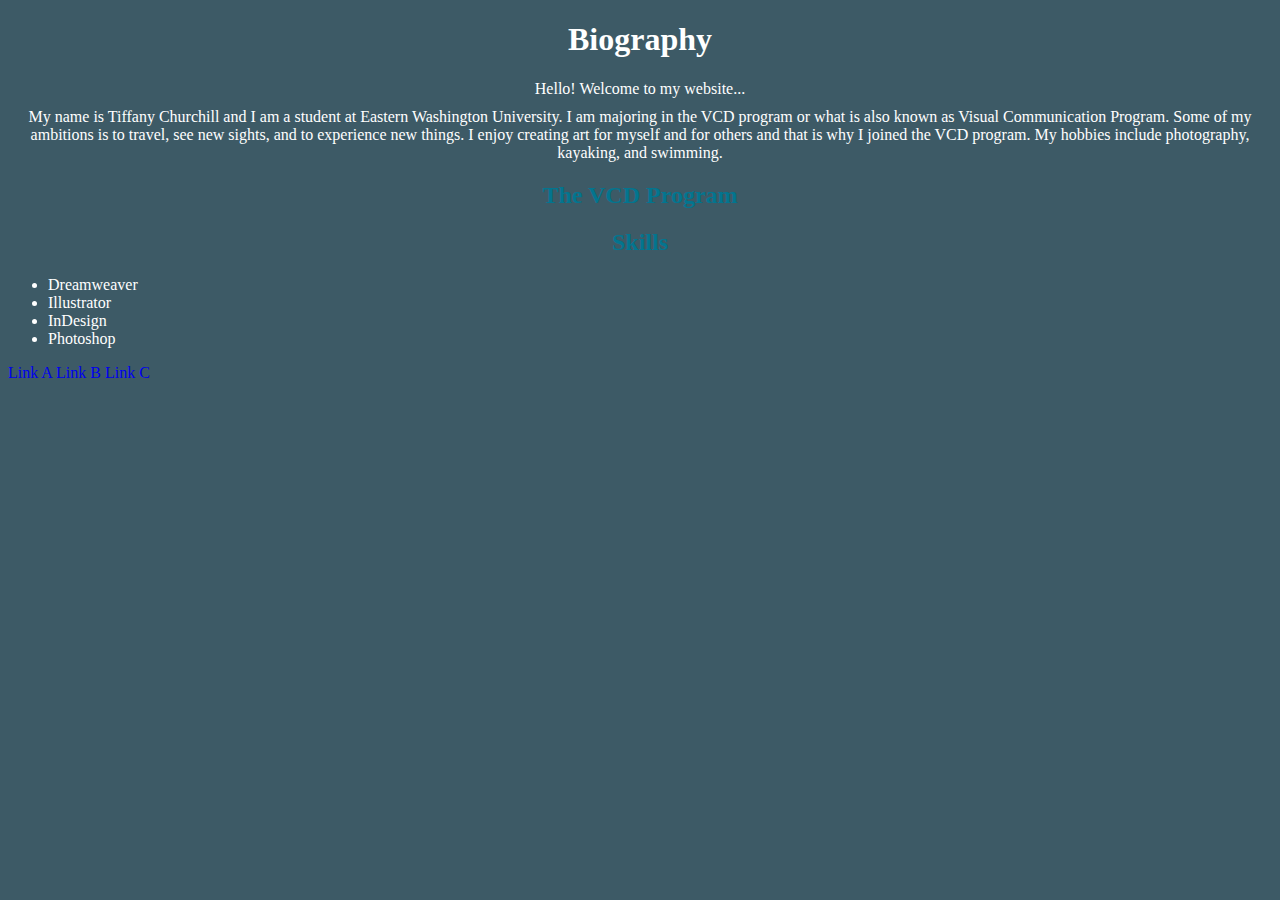
<file: bio (1)/index.html>
<!DOCTYPE html>
<html >
  <head>
    <meta charset="UTF-8">
    <title>Bio</title>
    
    
    
    
        <link rel="stylesheet" href="css/style.css">

    
    
    
  </head>

  <body>

    
<html>
<head>
<meta charset="UTF-8">
<title>Biography</title>
</head>

<body>
<h1>Biography</h1>
<p>Hello! Welcome to my website...</p>
<p>My name is Tiffany Churchill and I am a student at Eastern Washington University. I am majoring in the VCD program or what is also known as Visual Communication Program.
Some of my ambitions is to travel, see new sights, and to experience new things. I enjoy creating art for myself and for others and that is why I joined the VCD program. My hobbies include photography, kayaking, and swimming. </p>
<h2>The VCD Program </h2>
	
<h2>Skills</h2>
<ul>
<li>Dreamweaver</li>
<li>Illustrator</li>
<li>InDesign</li>
<li>Photoshop</li>
</ul>
  
 <a href="#">Link A</a>
 <a href="#">Link B</a>
 <a href="#">Link C</a>


</body>

</html>
    
    
    
    
    
  </body>
</html>
</file>
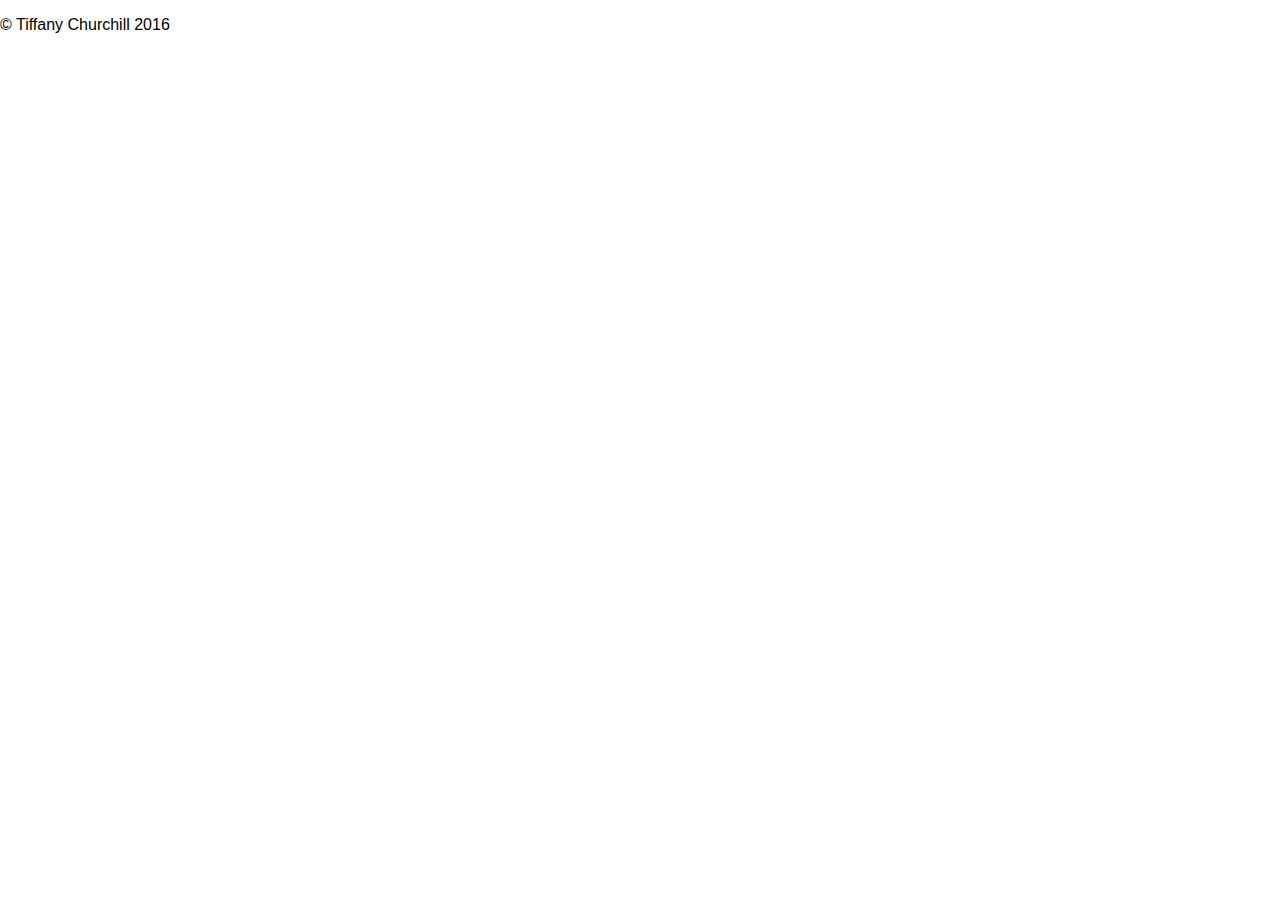
<file: footer/index.html>
<!DOCTYPE html>
<html >
  <head>
    <meta charset="UTF-8">
    <title>Footer</title>
    
    
    <link rel="stylesheet" href="css/normalize.css">

    
    
    
    
    
  </head>

  <body>

    

<p>&copy; Tiffany Churchill 2016</p>
    
    
    
    
    
  </body>
</html>
</file>
<file: bio (1)/css/style.css>
h1 {font-family: "Times New Romans";
    text-align:center;
    color: #FFF;}
h2 {font-family: "Times New Romans";
    text-align: center;
    color: #03758F;}
p {color: #FFFFFF;
   text-align: center;
    margin-top: 10px;
    margin-bottom: 10px;
    margin-right: 10px;
    margin-left: 10px; }
ul li {color:#FFFFFF;
       text-align: left;}

a {text-decoration: none;}


body {background: #3D5A66;
      }
</file>
